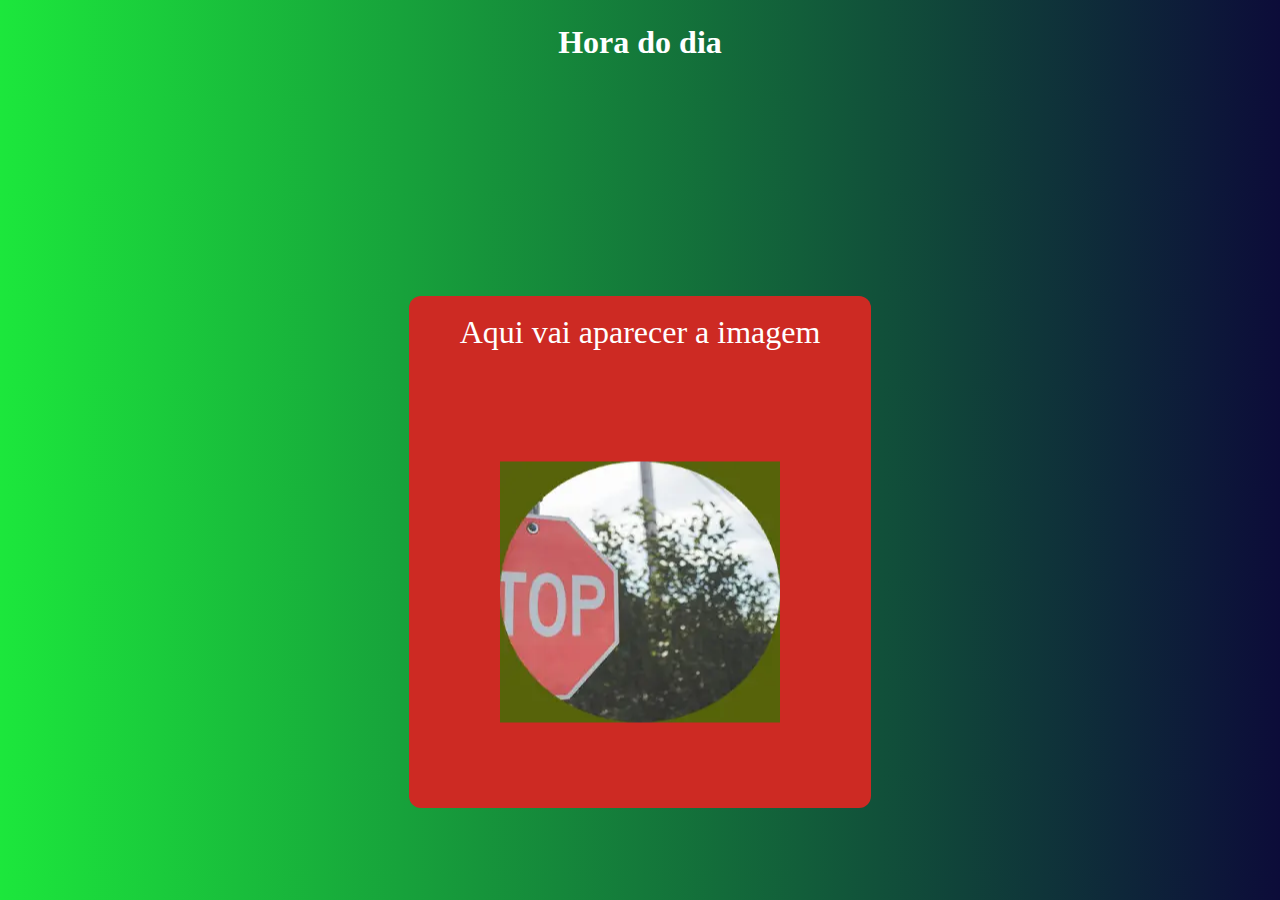
<file: index.html>
<!DOCTYPE html>
<html lang="pt-Pt">
<head>
    <meta charset="UTF-8">
    <meta name="viewport" content="width=device-width, initial-scale=1.0">
    <title>Exercicio03</title>
    <link rel="stylesheet" href="estilo.css">
   <script src="estilo.js"></script>
</head>
<body onload="carregar()">
    <header>
        <h2>Hora do dia</h2>
    </header>

    <section>

        <div class="img">
       
            <p id="img"> Aqui vai aparecer a imagem </p>
           
        </div>

        <div id="foto">
      <img src="foto-2.webp" alt="foto-manha" srcset="" id="image">
         </div>
    </section>

    <footer>

    </footer>
    
    
  
    
</body>
</html>
</file>
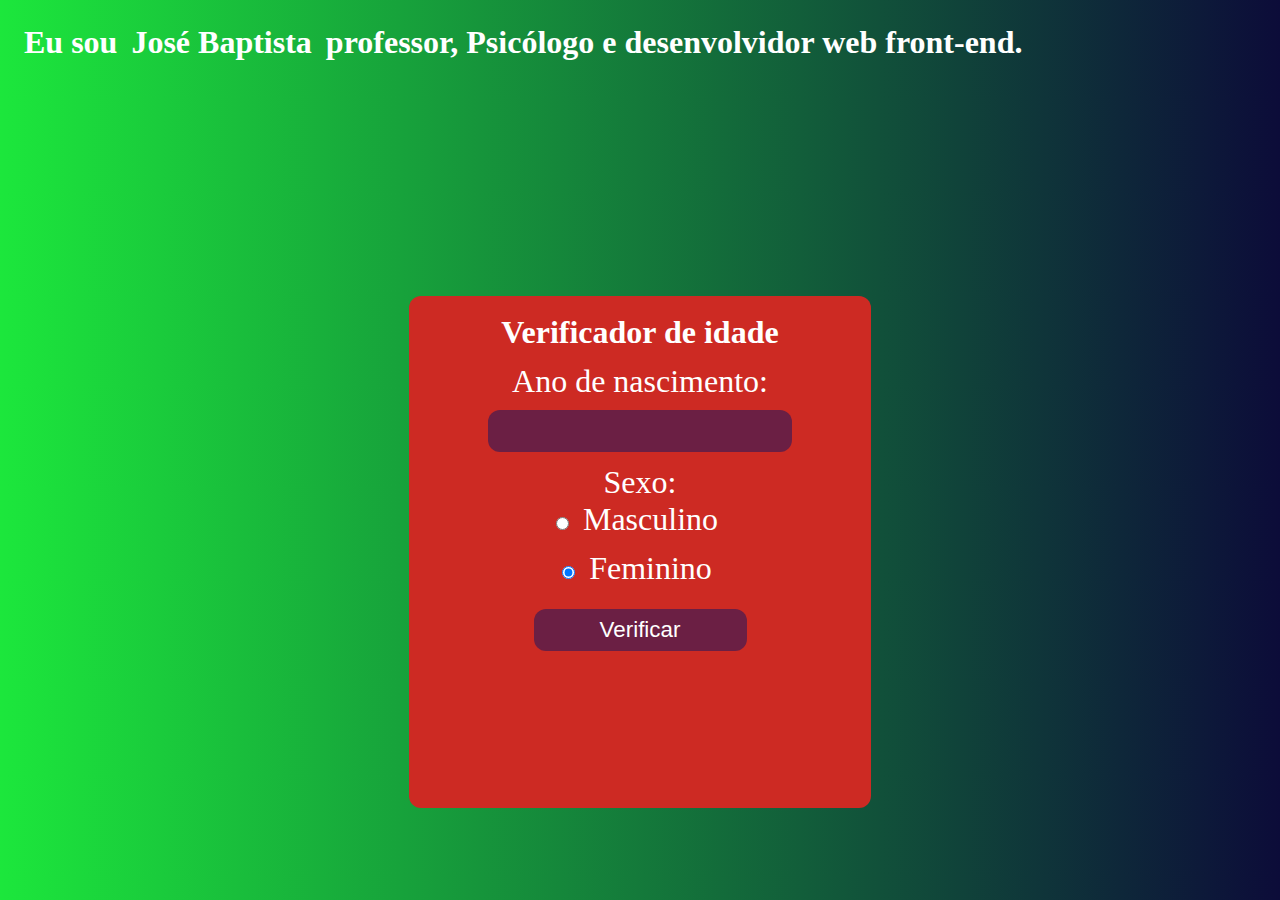
<file: aplicativo.html>
<!DOCTYPE html>
<html lang="pt-Pt">
<head>
    <meta charset="UTF-8">
    <meta name="viewport" content="width=device-width, initial-scale=1.0">
    <title>Exercicio04</title>
    <link rel="stylesheet" href="estilo.css">
   <script src="estilo1.js"></script>
</head>
<body>
    <header>
        <h1> 
        Eu sou <span> José Baptista </span> professor, Psicólogo e desenvolvidor web front-end.
        </h1>
        

    </header>

    <section>
        <div class="form">
        <h2>Verificador de idade </h2>
        <p> Ano de nascimento: <input type="number" id="txtn1" min="0"> </p>

        <p>Sexo: <br> <input type="radio" name="radsex" id="sexo"  checked> 
            <label for="masc"> Masculino</label> </p>
        <p>
            <input type="radio" name="radsex" id="sex" checked>
            <label for="femin"> Feminino</label>
        </p>
        <p><button onclick="verificar()">Verificar</button></p>
        </div>

    <div id="res">
       
        
       <p ></p>
       
    </div>

    </section>

    <footer>
     
    </footer>
</body>
</html>
</file>
<file: estilo.css>
*{
    margin: 0;
    padding: 6px;
}

body{
    background-image: linear-gradient(to left, rgb(12,12, 57), rgb(28, 231, 60));
    color: white;
    display: grid;
    grid-template-columns: repeat(1,1fr);
    
    
}

section{
    position: absolute;
    top: 50%;
    left: 50%;
    height: 500px;
    width: 450px;
    background-color: #cd2a23;
    transform: translate(-50%, -50%);
    margin-top: 8%;
    border-radius: 12px;


}

h2, p{
    text-align: center;
    font-size: 2em;
}



img{
    position: absolute;
    margin-top: 40px;
    top: 50%;
    left: 50%;
    transform: translate(-50%, -50%);
}

input{
    background-color: rgba(22, 22, 96, 0.537);
    padding: 8px;
    border: none;
    outline: none;
    color: white;
    border-radius: 12px;
    font-size: .7em;
    margin-top: 10px;
   
}

button{
    background-color: rgba(22, 22, 96, 0.537);
    padding: 8px;
    color: white;
    border-radius: 12px;
    font-size: .7em;
    margin-top: 10px;
    cursor: pointer;
    width: 50%;
    border: none;
    outline: none;
}

button:hover{
    background-color: blue;
    color: white;
    font-size: .5em;
}
</file>
